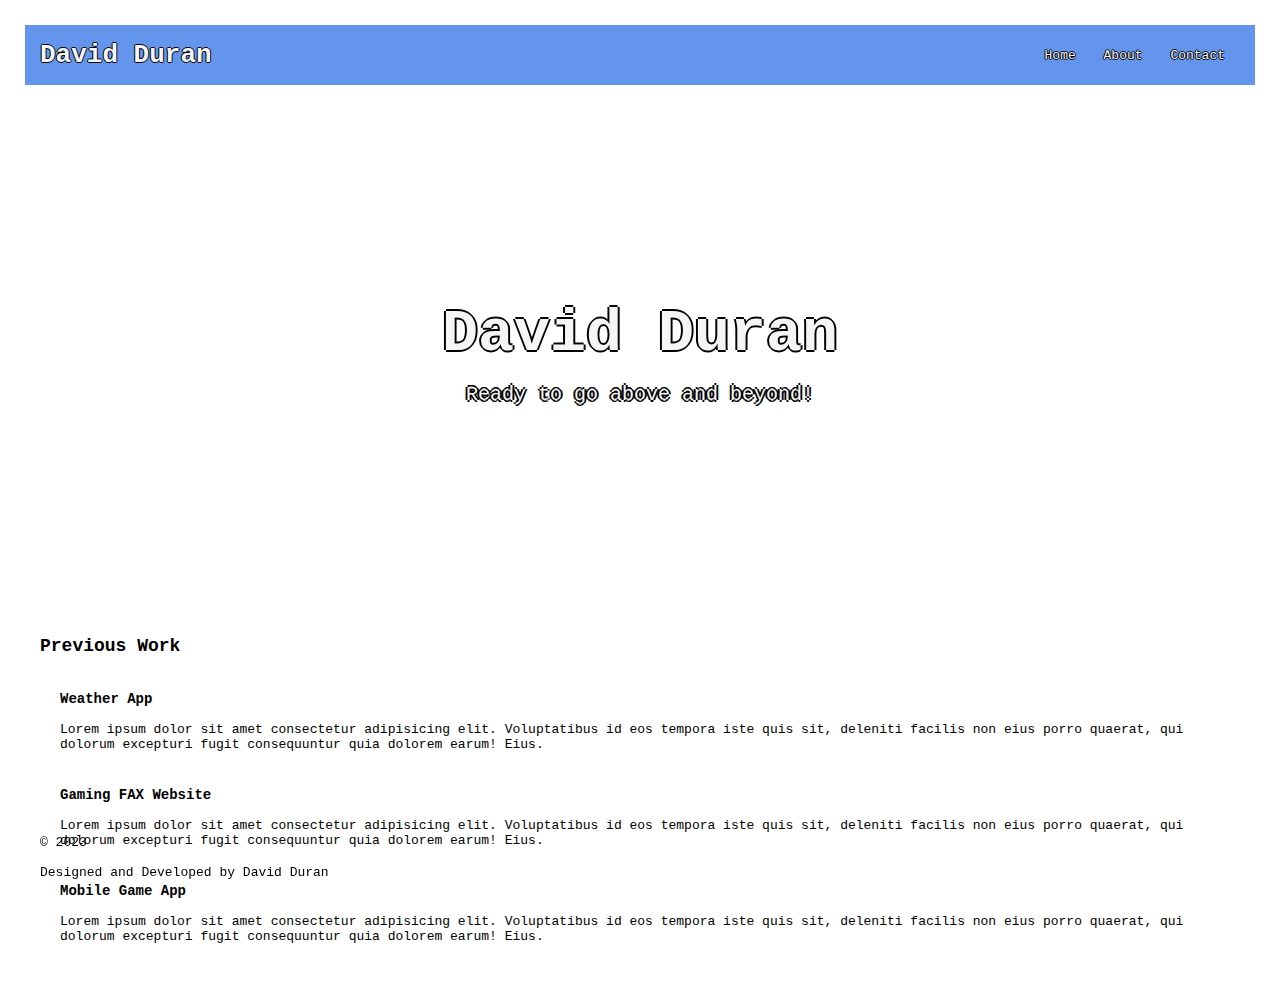
<file: index.html>
<!DOCTYPE html>
<html lang="en">
<head>
    <meta charset="UTF-8">
    <meta name="viewport" content="width=device-width, initial-scale=1.0">
    <title>David's Portfolio</title>
    <link rel="stylesheet" href="./assets/style.css">
</head>
<body>
    <header>
        <h1 class="text-left">David Duran</h1>

        <nav>
            <a href="#">Home</a>
            <a href="./about.html">About</a>
            <a href="./contact.html">Contact</a>
        </nav>
    </header>

    <figure class="hero text-center">
        <h2>David Duran</h2>
        
        <p>Ready to go above and beyond!</p>
    </figure>

    <main>
        <h3>Previous Work</h3>
        <section>
            <article>
                <h4>Weather App</h4>
                <p>Lorem ipsum dolor sit amet consectetur adipisicing elit. Voluptatibus id eos tempora iste quis sit, deleniti facilis non eius porro quaerat, qui dolorum excepturi fugit consequuntur quia dolorem earum! Eius.  
                </p>
            </article>

            <article>
                <h4>Gaming FAX Website</h4>
                <p>Lorem ipsum dolor sit amet consectetur adipisicing elit. Voluptatibus id eos tempora iste quis sit, deleniti facilis non eius porro quaerat, qui dolorum excepturi fugit consequuntur quia dolorem earum! Eius.  
                </p>
            </article>

            <article>
                <h4>Mobile Game App</h4>
                <p>Lorem ipsum dolor sit amet consectetur adipisicing elit. Voluptatibus id eos tempora iste quis sit, deleniti facilis non eius porro quaerat, qui dolorum excepturi fugit consequuntur quia dolorem earum! Eius.  
                </p>
            </article>

        </section>

    </main>

    <footer>
        <p>&COPY; 2023</p>
        <p>Designed and Developed by David Duran</p>

    </footer>
</body>
</html>
</file>
<file: assets/style.css>
/* RESETS */

* {
    margin: 5px;
    padding: 5px;
    box-sizing: border-box;
    font-family: monospace;
}

a {
    color: whitesmoke;
    text-decoration: solid;
}

/* GLOBAL CLASSES */

.text-center {
    text-align: center;
}

.text-left {
    text-align: left;
    font-weight: bold;
}

footer {
    bottom: 0%;
    position: fixed;
}

figure h2 {
    font-size: 60px;
}

header {
    background-color: cornflowerblue;
    color: whitesmoke;
    align-items: center;
    display: flex;
    justify-content: space-between;
    text-shadow: 1px 0 0 black, 0 -1px 0 black, 0 1px 0 black, -1px 0 0 black;
}

header nav {
    text-align: right;
    margin-right: 10px;
}

/* Hero Style */

.hero {
background-image: url(https://fastly.picsum.photos/id/29/4000/2670.jpg?hmac=rCbRAl24FzrSzwlR5tL-Aqzyu5tX_PA95VJtnUXegGU);
background-size: cover;
background-position: center;
padding: 200px 0;
}

h2 {
    color: whitesmoke;
    text-shadow: 2px 0 0 black, 0 -2px 0 black, 0 2px 0 black, -2px 0 0 black;
}

figure p {
    color: whitesmoke;
    font-size: 20px;
    text-shadow: 2px 0 0 black, 0 -2px 0 black, 0 2px 0 black, -2px 0 0 black;
}

h3 {
    font-size: 18px;
}

h4 {
    font-size: 14px;
}
</file>
